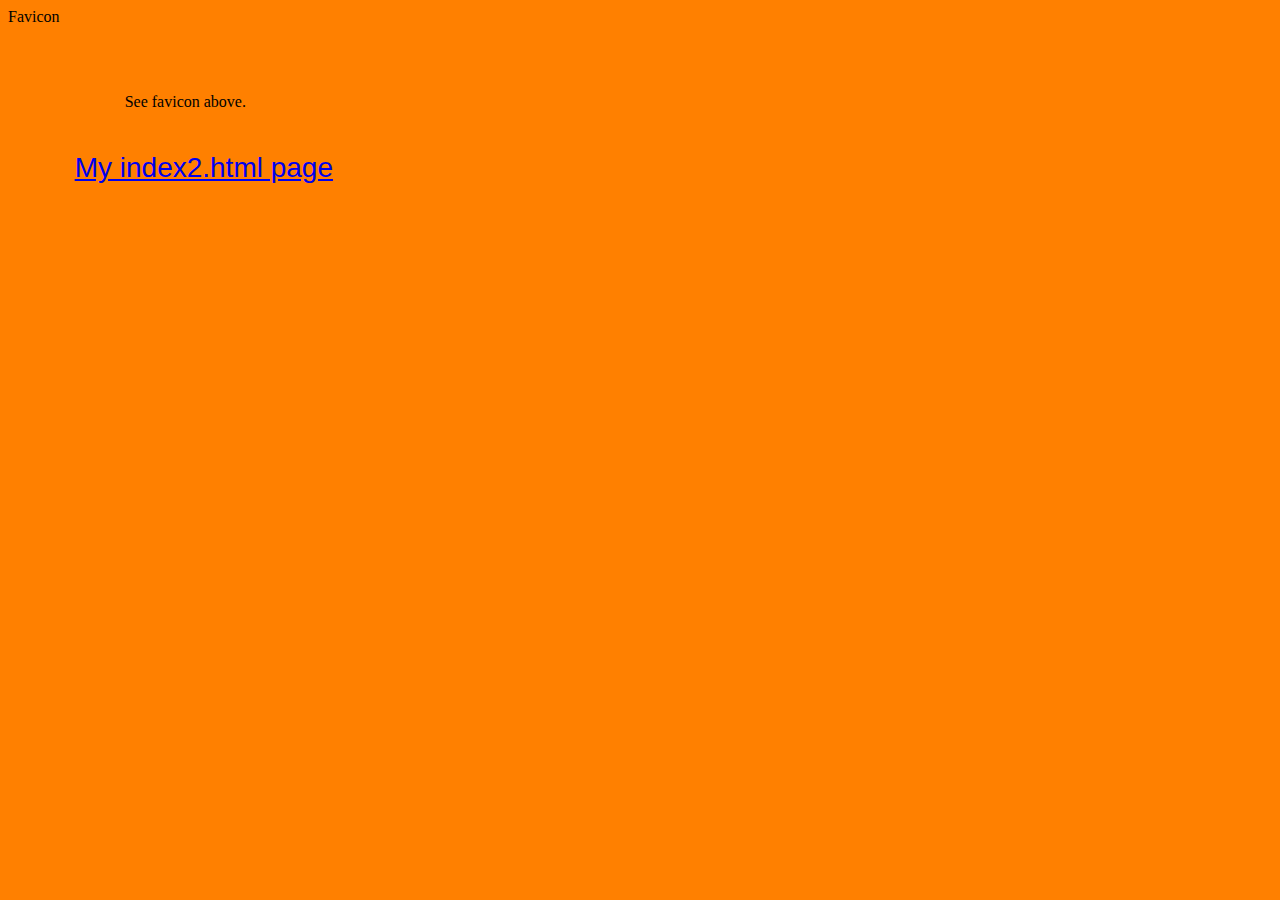
<file: index.html>
<!DOCTYPE html>
<!-- ICS2O-Unit1-06-HTML-Favicon -->
<html lang="en-ca">
  <head>
    <meta charset="utf-8" />
    <meta name="description" content="My first webpage, with a favicon" />
    <meta name="keywords" content="mths, ics2o" />
    <meta name="author" content="Dominic M." />
    <meta name="viewport" content="width=device-width, initial-scale=1.0" />
    <link rel="stylesheet" href="./css/style.css" />
    <link rel="stylesheet" href="https://fonts.googleapis.com/icon?family=Material+Icons" />
    <link rel="stylesheet" href="https://code.getmdl.io/1.3.0/material.blue_grey-yellow.min.css" />
    <link rel="apple-touch-icon" sizes="180x180" href="apple-touch-icon.png" />
    <link rel="icon" type="image/png" sizes="32x32" href="favicon-32x32.png" />
    <link rel="icon" type="image/png" sizes="16x16" href="favicon-16x16.png" />
    <link rel="manifest" href="site.webmanifest" />
    <title>My first webpage, with a favicon</title>
  </head>
  <body>
    <script defer src="https://code.getmdl.io/1.3.0/material.min.js"></script>
    <div class="mdl-layout mdl-js-layout mdl-layout--fixed-header">
      <header class="mdl-layout__header">
        <div class="mdl-layout__header-row">
          <span class="mdl-layout-title">Favicon</span>
        </div>
      </header>
      <main class="mdl-layout__content">
        <div class="content-page" style="padding-left: 50px">See favicon above.</div>
        <p>
          <a href="./index2.html">My index2.html page</a>
        </p>
      </main>
    </div>
  </body>
</html>
</file>
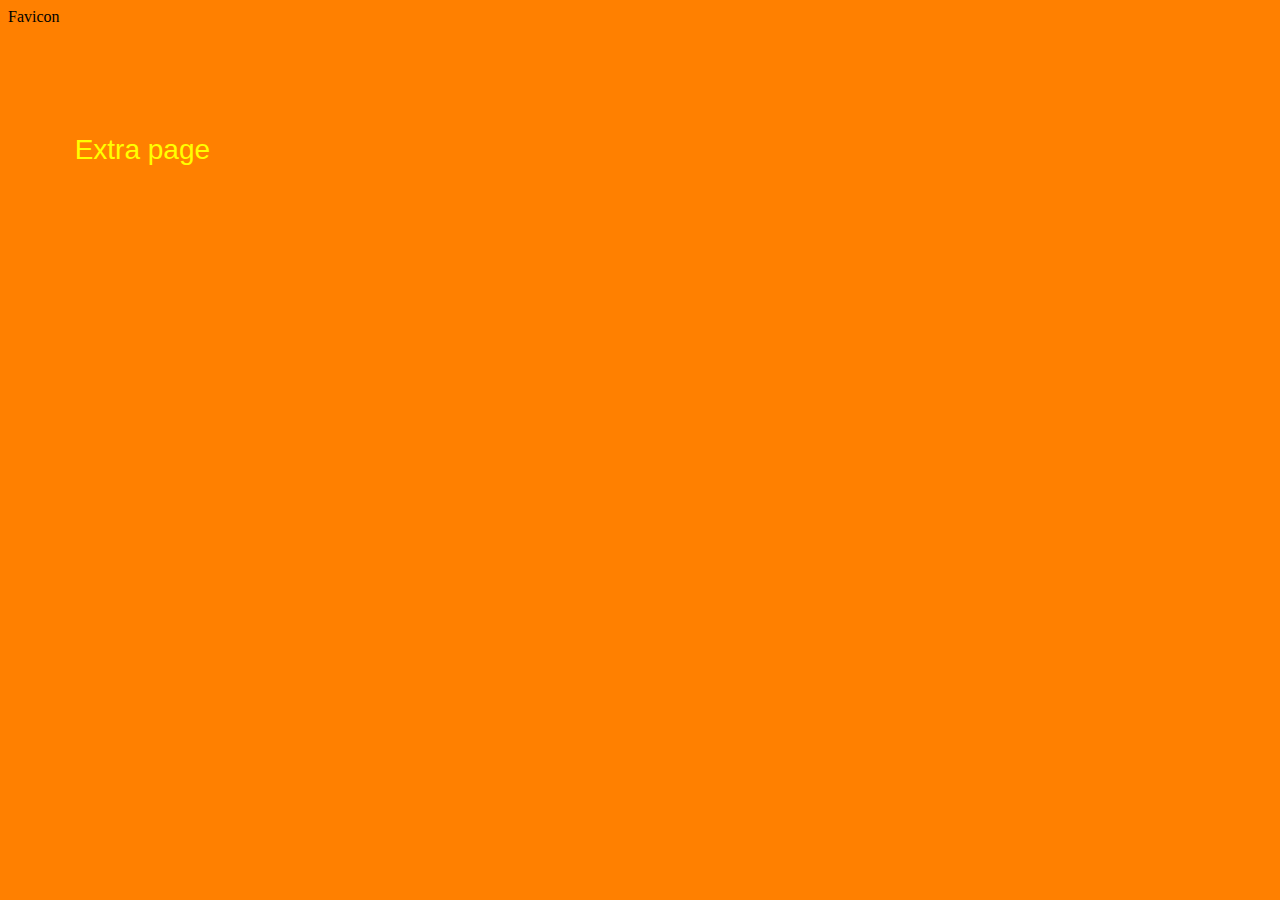
<file: index2.html>
<!DOCTYPE html>
<!-- ICS2O-Unit1-05-HTML-Favicon -->
<html lang="en-ca">
<head>
  <meta charset="utf-8" />
  <meta name="description" content="My second webpage, with a favicon" />
  <meta name="keywords" content="mths, ics2o" />
  <meta name="author" content="Dominic M." />
  <meta name="viewport" content="width=device-width, initial-scale=1.0" />
  <link rel="stylesheet" href="./css/style.css" />
  <link rel="stylesheet" href="https://fonts.googleapis.com/icon?family=Material+Icons" />
  <link rel="stylesheet" href="https://code.getmdl.io/1.3.0/material.red-yellow.min.css" />
  <link rel="apple-touch-icon" sizes="180x180" href="./apple-touch-icon.png" />
  <link rel="icon" type="image/png" sizes="32x32" href="./favicon-32x32.png" />
  <link rel="icon" type="image/png" sizes="16x16" href="./favicon-16x16.png" />
  <link rel="manifest" href="./site.webmanifest" />
  <title>My second webpage, with a favicon</title>
</head>
<body>
  <script defer src="https://code.getmdl.io/1.3.0/material.min.js"></script>
  <div class="mdl-layout mdl-js-layout mdl-layout--fixed-header">
    <header class="mdl-layout__header">
      <div class="mdl-layout__header-row">
        <span class="mdl-layout-title">Favicon</span>
      </div>
    </header>
    <main class="mdl-layout__content">
      <div class="page-content">
        <div id="hello-world">
          <p>Extra page</p>
        </div>
      </div>
    </main>
  </div>
</body>
</html>
</file>
<file: css/style.css>
/* Created by: Dominic M.
* Created on: Feb 2023
* This file contains the CSS for index.html
*/

.mdl-layout__header-row {
  align-items: center;
  justify-content: center;
}

.mdl-layout__content {
  padding-left: 50pt;
  padding-right: 50pt;
  padding-top: 50pt;
}

/* Due to error in MDL : https://github.com/google/material-design-lite/issues/5281
*/
.mdl-ripple {
  background: #000;
  opacity: 0.001;
}


body {
  background-color: #ff8000;
}

p {
  color: #ff0;
  font-family: Helvetica, Arial, sans-serif;
  font-size: 1.75rem;
  padding-top: 10pt;
}
</file>
